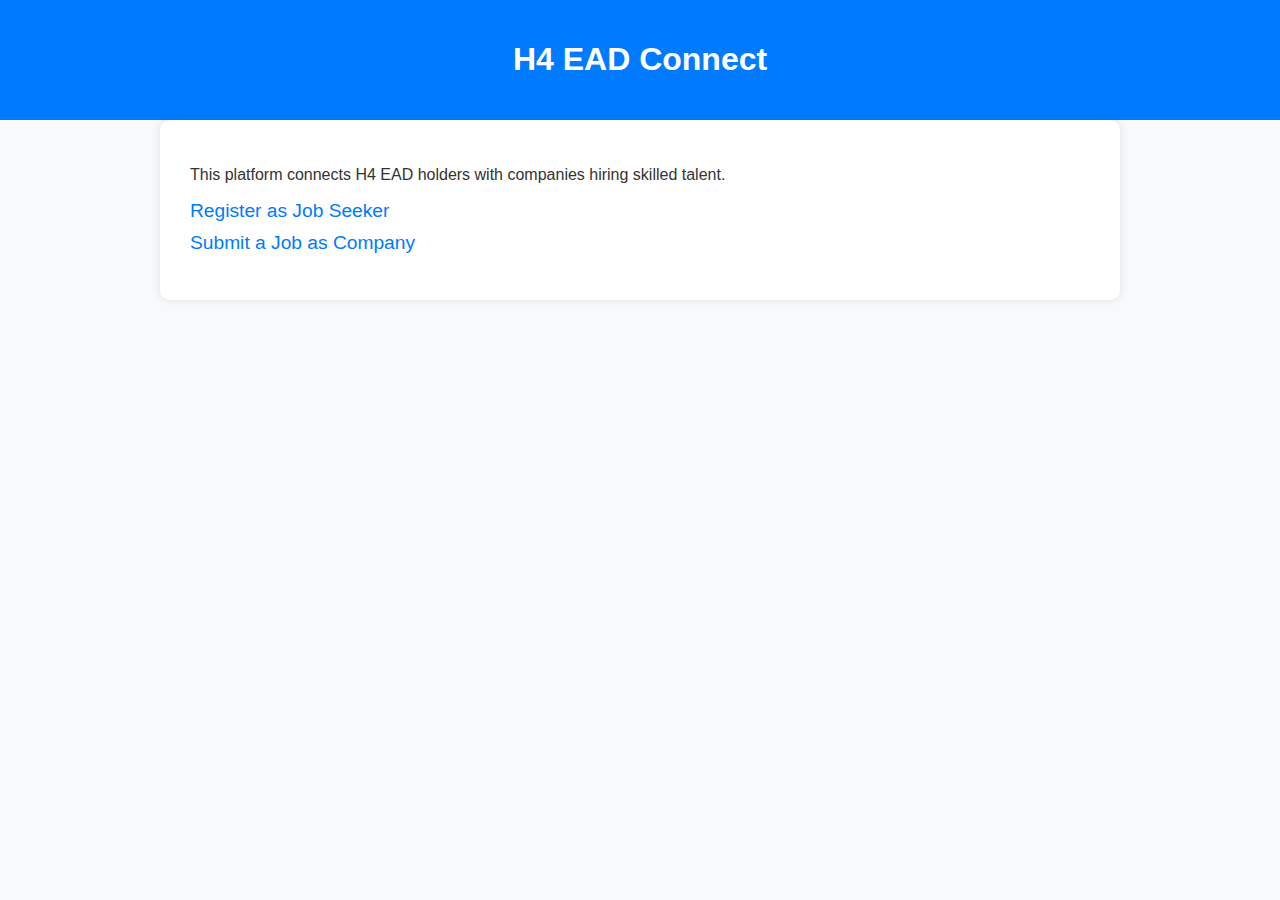
<file: index.html>
<!DOCTYPE html>
<html lang="en">
<head>
    <meta charset="UTF-8">
    <title>H4 EAD Connect</title>
    <link rel="stylesheet" href="style.css">
</head>
<body>
    <header>
        <h1>H4 EAD Connect</h1>
    </header>
    <main>
        <p>This platform connects H4 EAD holders with companies hiring skilled talent.</p>
        <ul>
            <li><a href="job-seeker.html">Register as Job Seeker</a></li>
            <li><a href="company.html">Submit a Job as Company</a></li>
        </ul>
    </main>
</body>
</html>
</file>
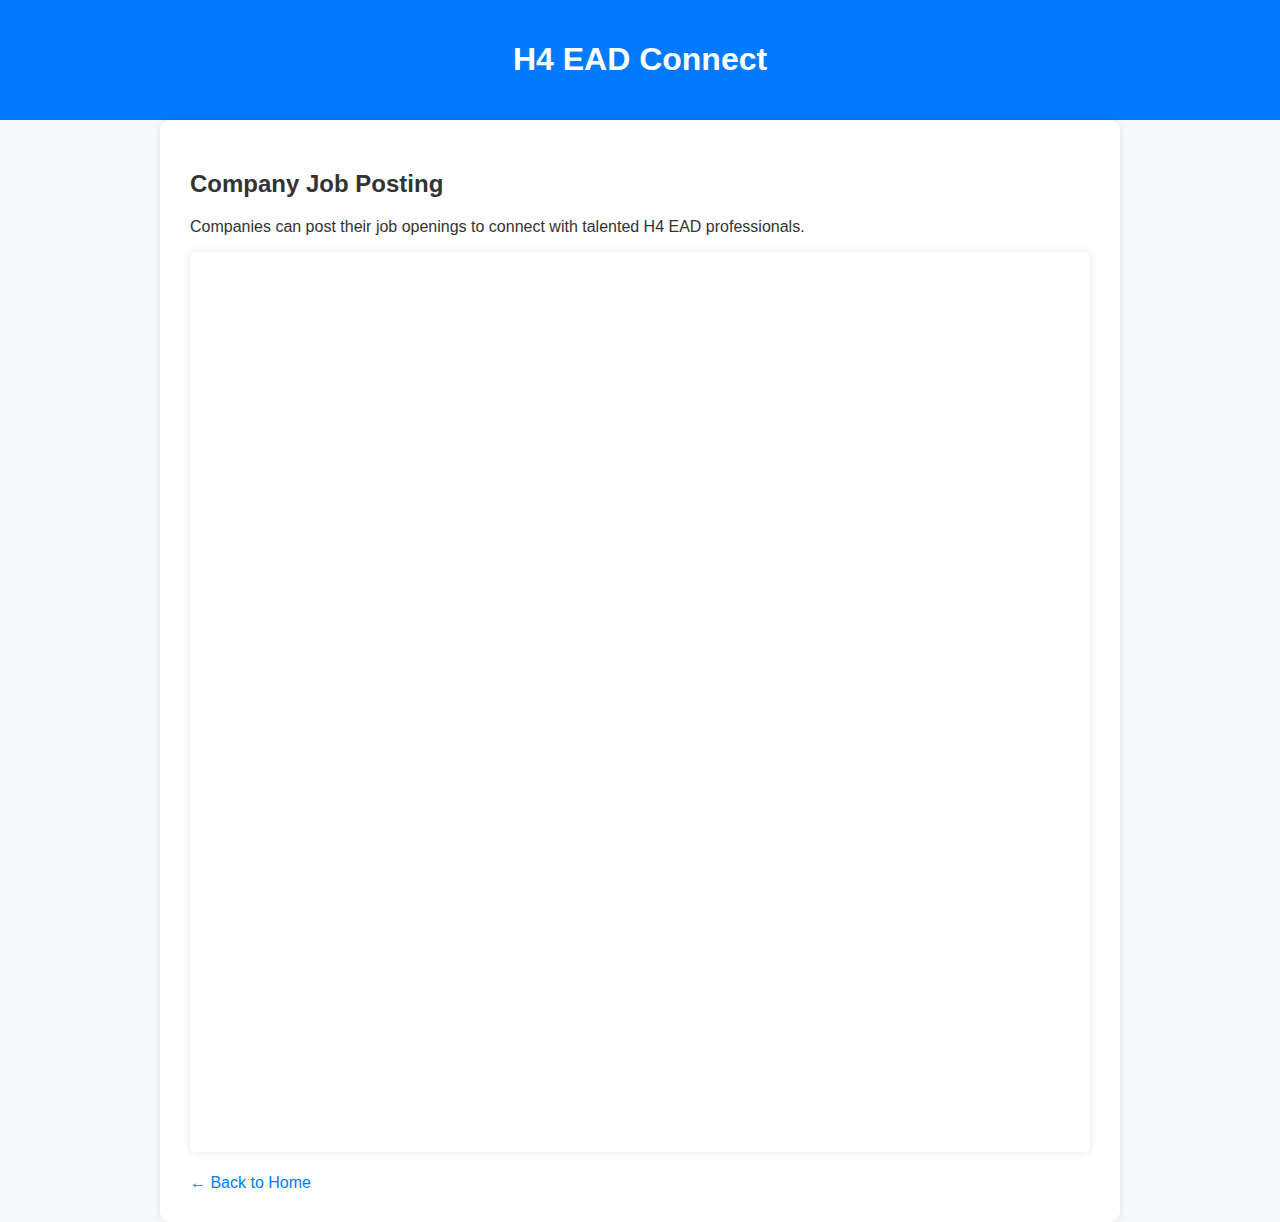
<file: company.html>
<!DOCTYPE html>
<html lang="en">
<head>
    <meta charset="UTF-8">
    <title>Company Job Post</title>
    <link rel="stylesheet" href="style.css">
</head>
<body>
    <header>
        <h1>H4 EAD Connect</h1>
    </header>
    <main>
        <h2>Company Job Posting</h2>
        <p>Companies can post their job openings to connect with talented H4 EAD professionals.</p>
        <iframe src="https://docs.google.com/forms/d/e/1FAIpQLScRpUBu6GtFcqEGHel1znUARbfMME5snkzaLXlp9lYpw_n_PA/viewform?usp=dialog"
                width="100%" height="900" frameborder="0" marginheight="0" marginwidth="0">Loading…</iframe>
        <br><br>
        <a href="index.html">← Back to Home</a>
    </main>
</body>
</html>
</file>
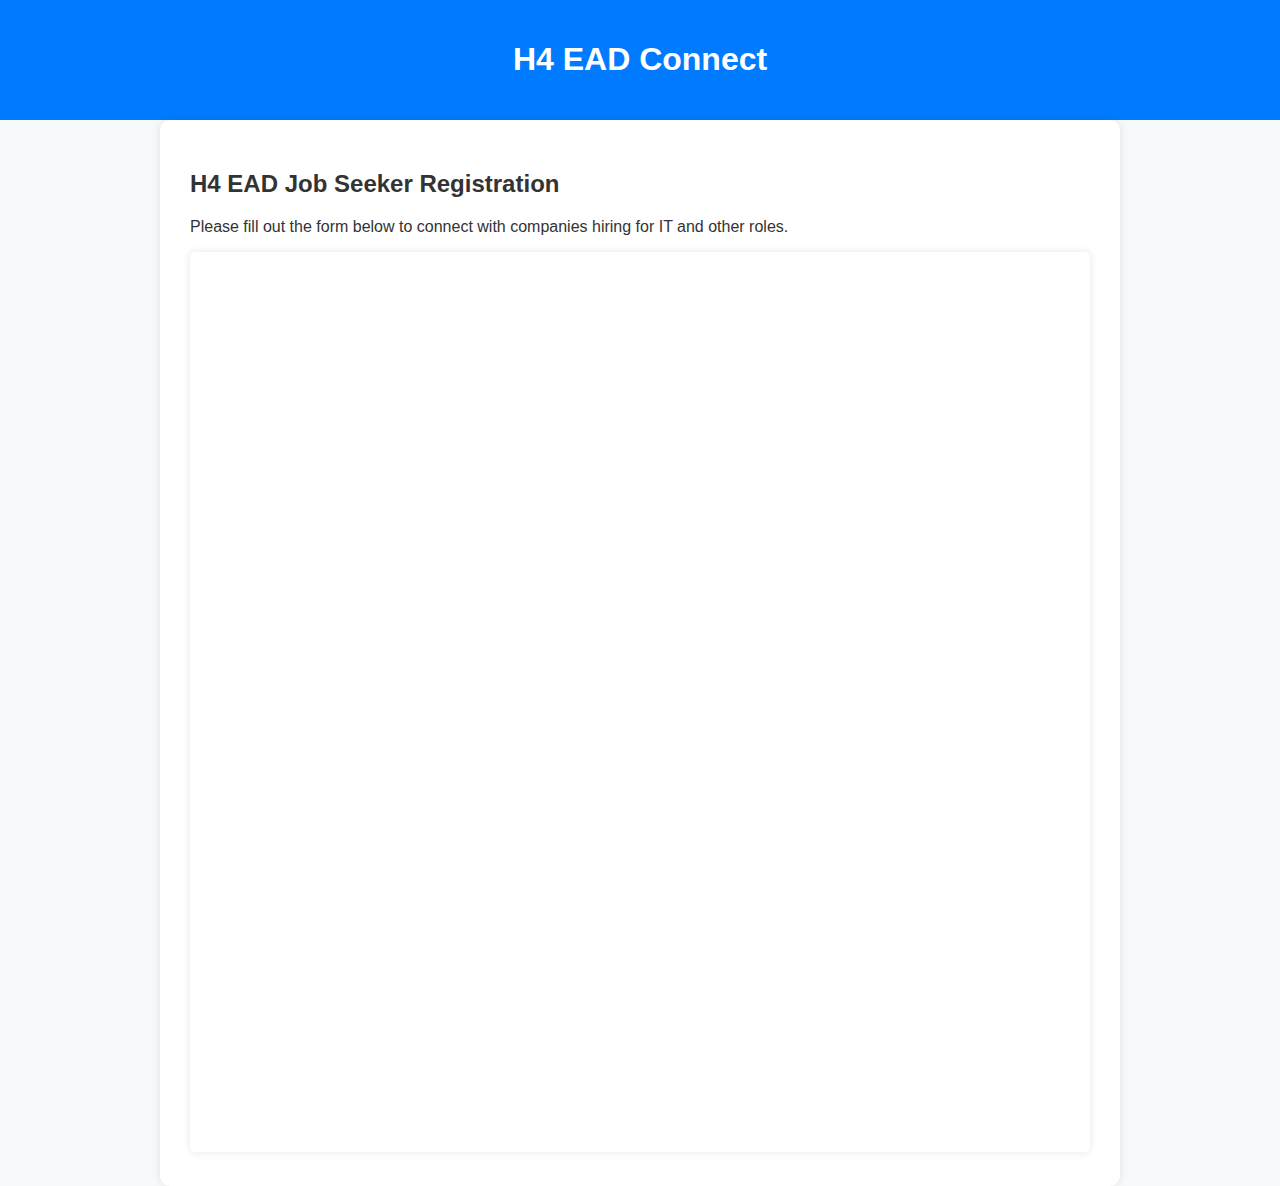
<file: Job-seeker.html>
<!DOCTYPE html>
<html lang="en">
<head>
    <meta charset="UTF-8">
    <title>Job Seeker Form</title>
    <link rel="stylesheet" href="style.css">
</head>
<body>
    <header>
        <h1>H4 EAD Connect</h1>
    </header>
    <main>
        <h2>H4 EAD Job Seeker Registration</h2>
        <p>Please fill out the form below to connect with companies hiring for IT and other roles.</p>
        <iframe src="https://docs.google.com/forms/d/e/1FAIpQLSfHjlj5ZZ3cl2HITvcA7ZSoIX5Mg4I4wLxP10Vnod7Ler2Q8Q/viewform?usp=dialog"
        width="100%" height="900" frameborder="0" marginheight="0" marginwidth="0">
        <br><br>
        <a href="index.html">← Back to Home</a>
    </main>
</body>
</html>
</file>
<file: style.css>
body {
    font-family: Arial, sans-serif;
    background-color: #f8f9fa;
    margin: 0;
    padding: 0;
    color: #333;
}

header {
    background-color: #007bff;
    color: white;
    padding: 20px;
    text-align: center;
}

main {
    padding: 30px;
    max-width: 900px;
    margin: auto;
    background-color: white;
    box-shadow: 0 0 10px rgba(0,0,0,0.1);
    border-radius: 10px;
}

a {
    color: #007bff;
    text-decoration: none;
}

a:hover {
    text-decoration: underline;
}

ul {
    list-style-type: none;
    padding-left: 0;
}

ul li {
    margin-bottom: 10px;
    font-size: 1.2em;
}

iframe {
    border: none;
    border-radius: 5px;
    box-shadow: 0 0 8px rgba(0,0,0,0.1);
}
</file>
